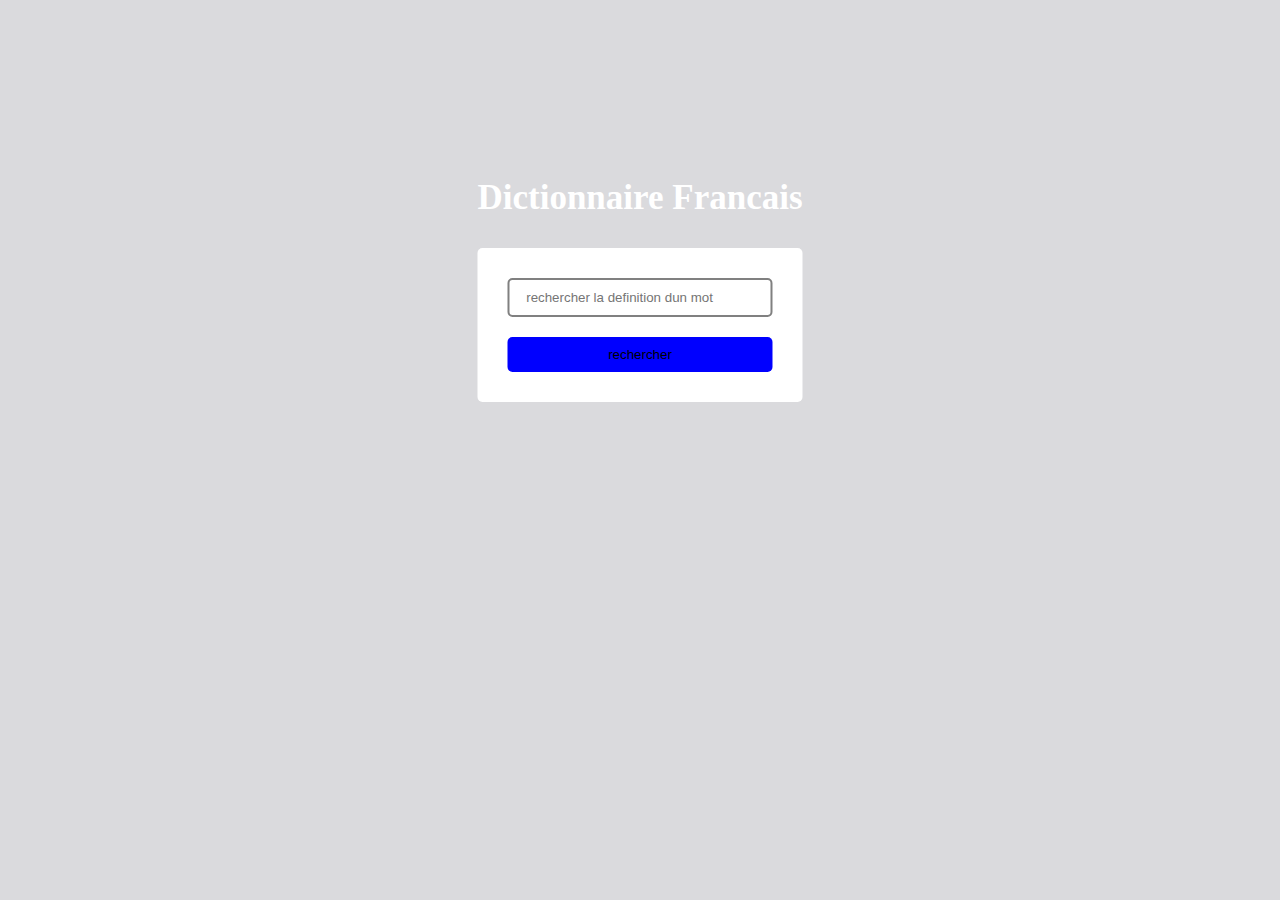
<file: index.html>
<!DOCTYPE html>
<html lang="fr">
  <head>
    <meta charset="UTF-8" />
    <meta http-equiv="X-UA-Compatible" content="IE=edge" />
    <meta name="viewport" content="width=device-width, initial-scale=1.0" />
    <link rel="stylesheet" href="css/style.css" />
    <title>geolocalisation</title>
  </head>
  <body>
    <div class="container">
      <h1>dictionnaire Francais</h1>
      <form action="" class="formulaire">
        <input
          type="text"
          class="inpu_search"
          placeholder=" rechercher la definition dun mot"
        />
        <input type="submit" value="rechercher" class="btn_search" />
      
      </form>
      <div class="dico">
        
      </div>
    </div>

    <script src="script.js"></script>
  </body>
</html>
</file>
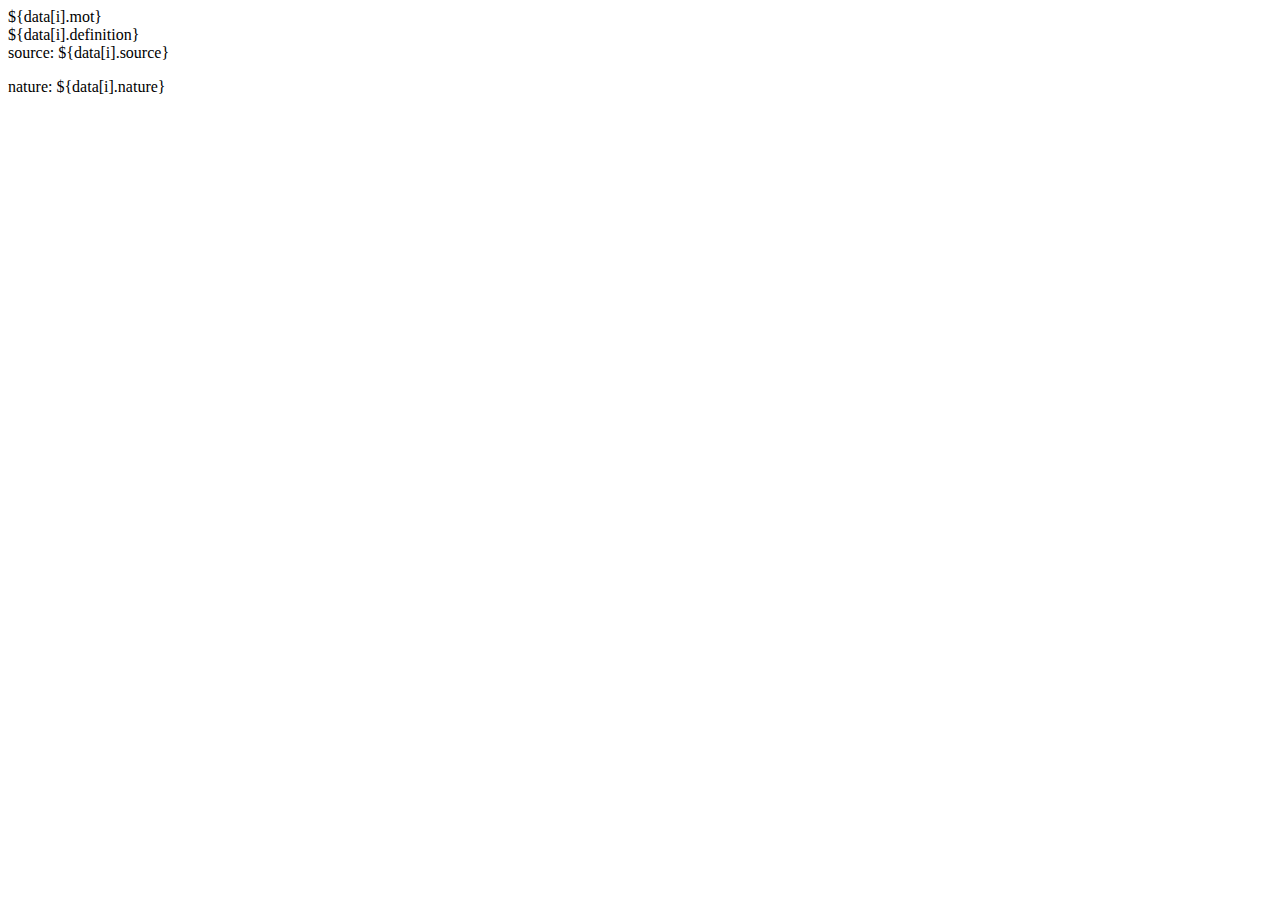
<file: autre.html>
<!DOCTYPE html>
<html lang="en">
<head>
    <meta charset="UTF-8">
    <meta http-equiv="X-UA-Compatible" content="IE=edge">
    <meta name="viewport" content="width=device-width, initial-scale=1.0">
    <title>Document</title>
</head>
<body>
    <div class="resutat_search">
        <div class="head_result">
            ${data[i].mot}
        </div>
        <div class="content_definition">
            ${data[i].definition}
        </div>
        <span> source: ${data[i].source}</span>
        <p> nature: ${data[i].nature}</span>
    </div>
</body>
</html>
</file>
<file: css/style.css>
*{
    margin: 0;
    padding: 0;
    box-sizing: border-box;
}
body{
    background-color: rgb(218, 218, 221);
    padding: 20px;
}
h1{
    color: white;
    font-size: 35px;
    text-transform: capitalize;
    margin-bottom: 30px;
}

.container{
    max-width: 600px;
    text-align: center;
    position: absolute;
    top: 50%;
    left: 50%;
    transform: translate(-50%,-50%);
}
.dico{
    height: 300px;
}
.formulaire input{
    display: block;
    width: 100%;
    outline: none;
   
    padding: 10px 0;
    border-radius: 5px;
}
.formulaire input:nth-child(1){
    margin-bottom: 20px;
    padding-left: 13px;
    border: 2px solid grey;
   
}
.formulaire input:nth-child(2){
    background-color: blue;
    border: none;
    cursor: pointer;
}
.formulaire{
    background-color: white;
    padding: 30px;
    border-radius: 5px;
    margin-bottom: 20px;
}
.head_result{
    text-align: left;
    margin-top: 20px;
    margin-bottom: 10px;
    font-weight: bold;
    text-transform: uppercase;
    font-size: 20px;
   
}
.head_resultat{
    margin-bottom: 14px;
    padding-bottom: 10px;
}
.text_result{
    color: rgb(243, 69, 0);
    margin-bottom: 10px;
}
.resutat_search {
    text-align: left;
}
.resutat_search span {
    display: block;
    text-decoration: underline;
    color: brown;
}
.content_definition{
    margin-bottom: 14px;
    line-height: 1.5em;
}
</file>
